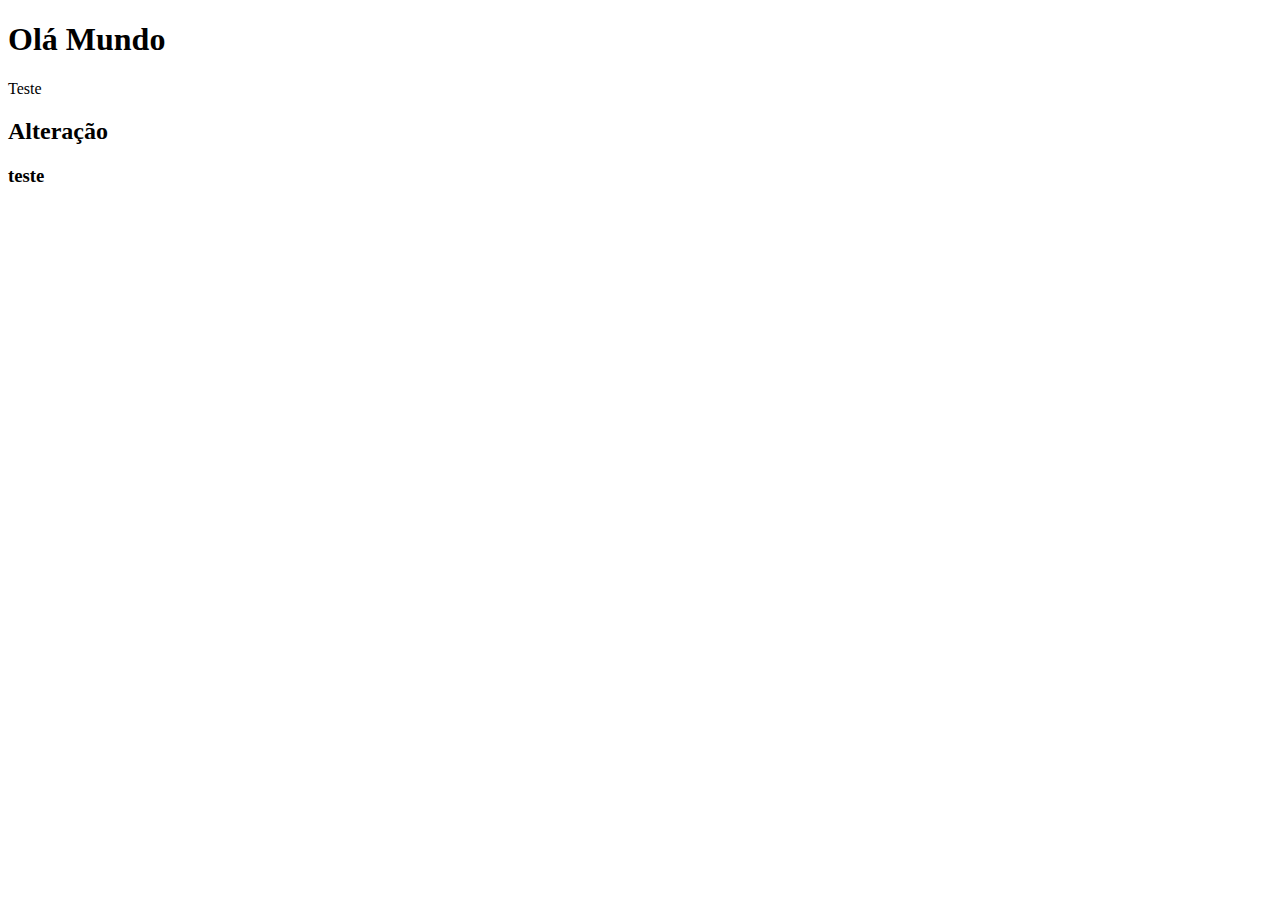
<file: index.html>
<!DOCTYPE html>
<html lang="en">
<head>
<meta charset="UTF-8">
<meta name="viewport" content"width+device-with, initial-scale=1.0">
<title>
Document
</title>
</head>
<body>
<h1>Olá Mundo</h1>
<p>Teste</p>
<h2>Alteração</h2>
<h3>teste</h3>
</body>
</html>
</file>
